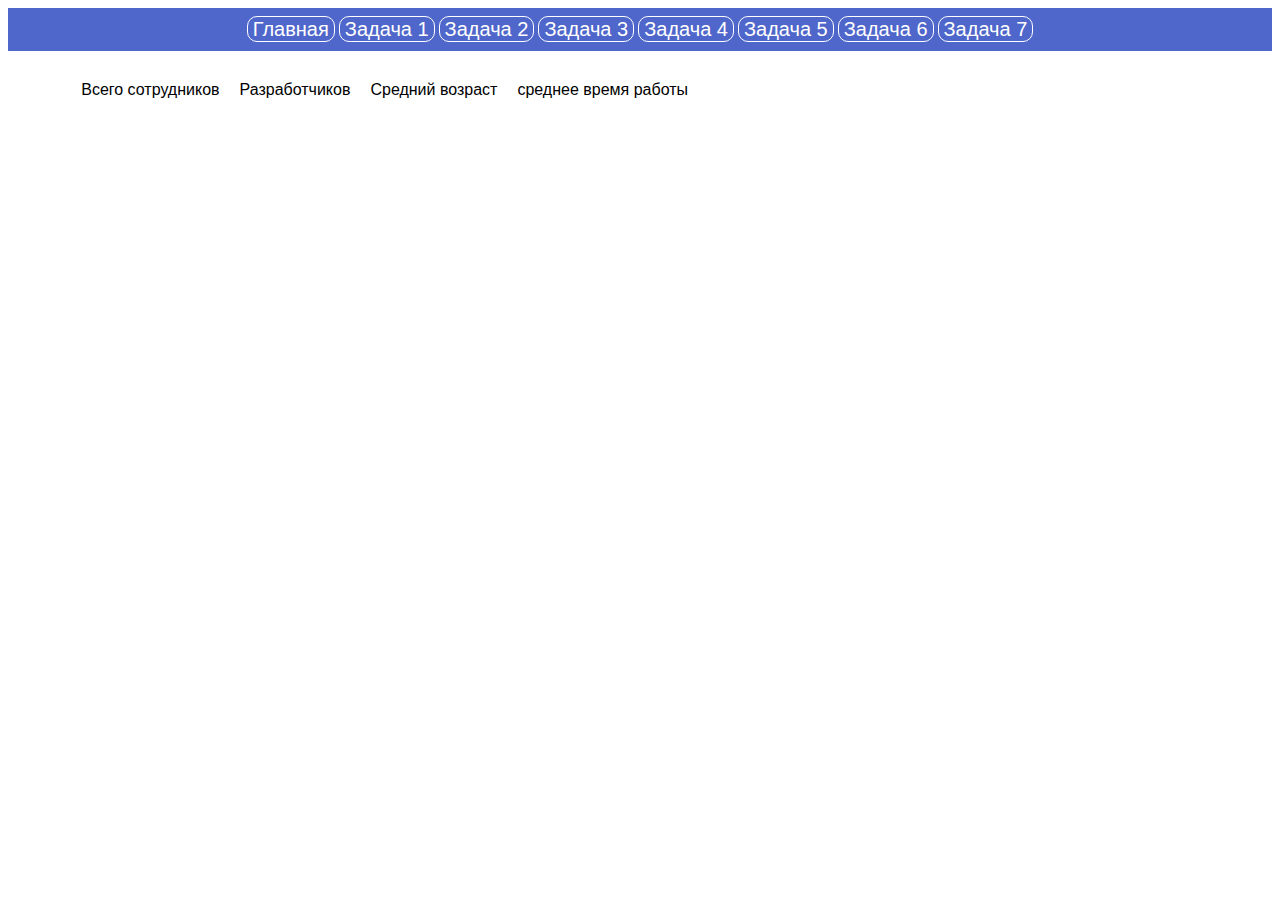
<file: front/pages/info.html>
<!DOCTYPE html>
<html lang="en">
<head>
    <meta charset="UTF-8">
    <meta http-equiv="X-UA-Compatible" content="IE=edge">
    <meta name="viewport" content="width=device-width, initial-scale=1.0">
    <title>Info</title>
    <link rel="stylesheet" href="../css/style.css">
    <link rel="stylesheet" href="../css/info.css">
    <link rel="stylesheet" href="../css/menu.css">
</head>
<body>
    <header>
        <nav>
            <a href="../index.html">Главная</a>
            <a href="info.html">Задача 1</a>
            <a href="age.html">Задача 2</a>
            <a href="gender.html">Задача 3</a>
            <a href="projects.html">Задача 4</a>
            <a href="profit.html">Задача 5</a>
            <a href="employees.html">Задача 6</a>
            <a href="workAge.html">Задача 7</a>
        </nav>
    </header>
    <div class="main">
        <div class="info-item">
            <h2 class="emp-count"></h2>
            <p>Всего сотрудников</p>
        </div>
        <div class="info-item">
            <h2 class="dev-count"></h2>
            <p>Разработчиков</p>
        </div>
        <div class="info-item">
            <h2 class="mid-age"></h2>
            <p>Средний возраст</p>
        </div>
        <div class="info-item">
            <h2 class="mid-time"></h2>
            <p>среднее время работы</p>
        </div>
    </div>
    <script src="../js/echarts.min.js"></script>
    <script src="../js/info.js"></script>
</body>
</html>
</file>
<file: front/css/style.css>
.main {
    width: 90%;
    height: 70vh;
    margin: 0 auto;
}
</file>
<file: front/css/info.css>
.main {
    display: flex;
    flex-direction: row;
    margin: 0 auto;
}

.info-item {
    font-family:'Segoe UI', Tahoma, Geneva, Verdana, sans-serif;
    margin: 10px;
}
</file>
<file: front/css/menu.css>
nav {
    background-color: rgb(79, 102, 202);
    text-align: center;
    padding: 10px 0;
}

nav a {
    color: white;
    text-decoration: none;
    font-family: 'Segoe UI', Tahoma, Geneva, Verdana, sans-serif;
    font-size: 20px;
    border: 1px solid white;
    padding: 1px 5px;
    border-radius: 10px;
    transition: .3s;
}

nav a:hover {
    background-color: white;
    color: rgb(79, 102, 202);
    transition: .3s;
}
</file>
